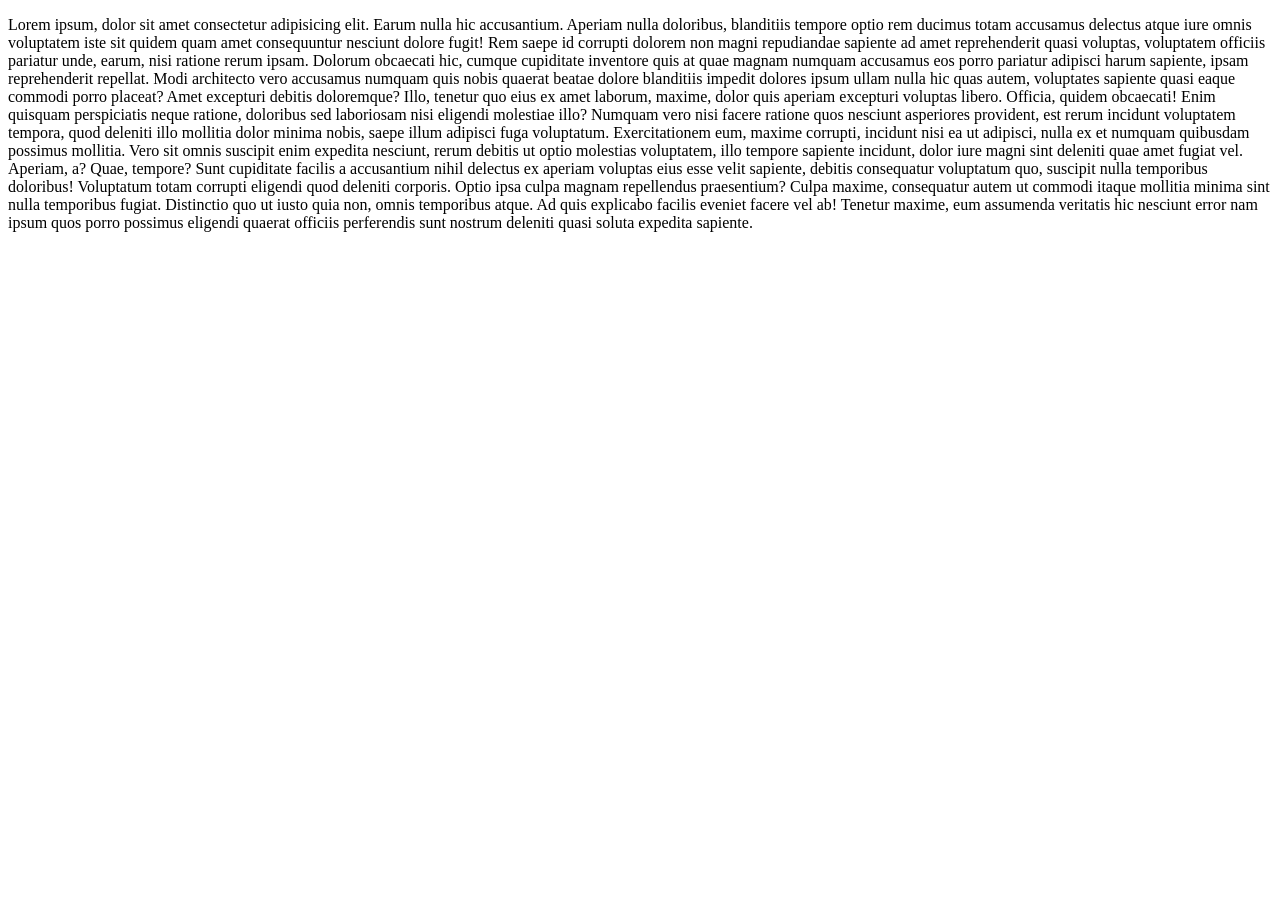
<file: application/index.html>
<!DOCTYPE html>
<html>
	<head>
		<title>403 Forbidden</title>
	</head>
	<body>
		<p>
			Lorem ipsum, dolor sit amet consectetur adipisicing elit. Earum nulla hic
			accusantium. Aperiam nulla doloribus, blanditiis tempore optio rem ducimus
			totam accusamus delectus atque iure omnis voluptatem iste sit quidem quam
			amet consequuntur nesciunt dolore fugit! Rem saepe id corrupti dolorem non
			magni repudiandae sapiente ad amet reprehenderit quasi voluptas,
			voluptatem officiis pariatur unde, earum, nisi ratione rerum ipsam.
			Dolorum obcaecati hic, cumque cupiditate inventore quis at quae magnam
			numquam accusamus eos porro pariatur adipisci harum sapiente, ipsam
			reprehenderit repellat. Modi architecto vero accusamus numquam quis nobis
			quaerat beatae dolore blanditiis impedit dolores ipsum ullam nulla hic
			quas autem, voluptates sapiente quasi eaque commodi porro placeat? Amet
			excepturi debitis doloremque? Illo, tenetur quo eius ex amet laborum,
			maxime, dolor quis aperiam excepturi voluptas libero. Officia, quidem
			obcaecati! Enim quisquam perspiciatis neque ratione, doloribus sed
			laboriosam nisi eligendi molestiae illo? Numquam vero nisi facere ratione
			quos nesciunt asperiores provident, est rerum incidunt voluptatem tempora,
			quod deleniti illo mollitia dolor minima nobis, saepe illum adipisci fuga
			voluptatum. Exercitationem eum, maxime corrupti, incidunt nisi ea ut
			adipisci, nulla ex et numquam quibusdam possimus mollitia. Vero sit omnis
			suscipit enim expedita nesciunt, rerum debitis ut optio molestias
			voluptatem, illo tempore sapiente incidunt, dolor iure magni sint deleniti
			quae amet fugiat vel. Aperiam, a? Quae, tempore? Sunt cupiditate facilis a
			accusantium nihil delectus ex aperiam voluptas eius esse velit sapiente,
			debitis consequatur voluptatum quo, suscipit nulla temporibus doloribus!
			Voluptatum totam corrupti eligendi quod deleniti corporis. Optio ipsa
			culpa magnam repellendus praesentium? Culpa maxime, consequatur autem ut
			commodi itaque mollitia minima sint nulla temporibus fugiat. Distinctio
			quo ut iusto quia non, omnis temporibus atque. Ad quis explicabo facilis
			eveniet facere vel ab! Tenetur maxime, eum assumenda veritatis hic
			nesciunt error nam ipsum quos porro possimus eligendi quaerat officiis
			perferendis sunt nostrum deleniti quasi soluta expedita sapiente.
		</p>
	</body>
</html>
</file>
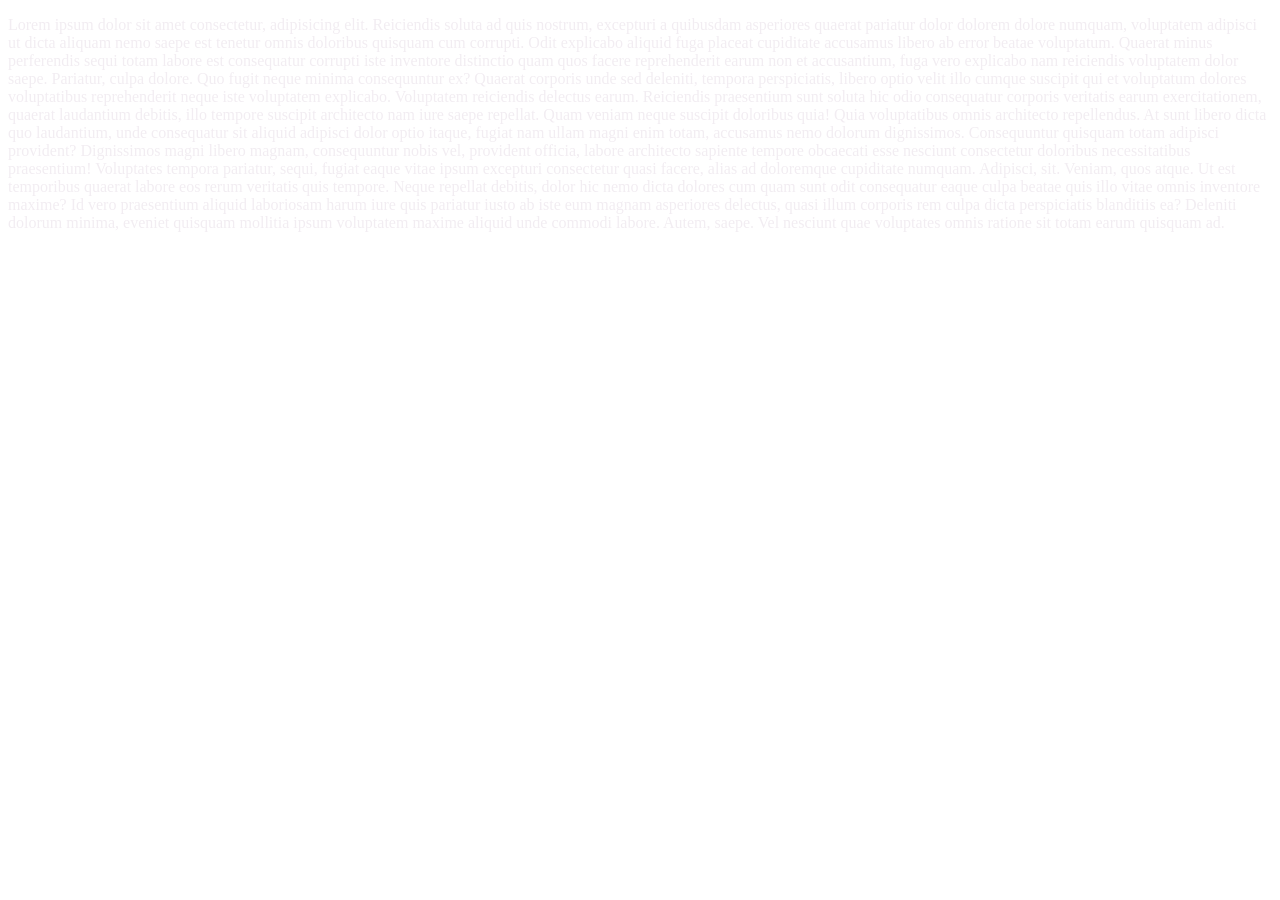
<file: application/models/index.html>
<!DOCTYPE html>
<html>
	<head>
		<title>403 Forbidden</title>
	</head>
	<style>
		p {
			color: rgb(242, 237, 242);
		}
	</style>
	<body>
		<p>
			Lorem ipsum dolor sit amet consectetur, adipisicing elit. Reiciendis
			soluta ad quis nostrum, excepturi a quibusdam asperiores quaerat pariatur
			dolor dolorem dolore numquam, voluptatem adipisci ut dicta aliquam nemo
			saepe est tenetur omnis doloribus quisquam cum corrupti. Odit explicabo
			aliquid fuga placeat cupiditate accusamus libero ab error beatae
			voluptatum. Quaerat minus perferendis sequi totam labore est consequatur
			corrupti iste inventore distinctio quam quos facere reprehenderit earum
			non et accusantium, fuga vero explicabo nam reiciendis voluptatem dolor
			saepe. Pariatur, culpa dolore. Quo fugit neque minima consequuntur ex?
			Quaerat corporis unde sed deleniti, tempora perspiciatis, libero optio
			velit illo cumque suscipit qui et voluptatum dolores voluptatibus
			reprehenderit neque iste voluptatem explicabo. Voluptatem reiciendis
			delectus earum. Reiciendis praesentium sunt soluta hic odio consequatur
			corporis veritatis earum exercitationem, quaerat laudantium debitis, illo
			tempore suscipit architecto nam iure saepe repellat. Quam veniam neque
			suscipit doloribus quia! Quia voluptatibus omnis architecto repellendus.
			At sunt libero dicta quo laudantium, unde consequatur sit aliquid adipisci
			dolor optio itaque, fugiat nam ullam magni enim totam, accusamus nemo
			dolorum dignissimos. Consequuntur quisquam totam adipisci provident?
			Dignissimos magni libero magnam, consequuntur nobis vel, provident
			officia, labore architecto sapiente tempore obcaecati esse nesciunt
			consectetur doloribus necessitatibus praesentium! Voluptates tempora
			pariatur, sequi, fugiat eaque vitae ipsum excepturi consectetur quasi
			facere, alias ad doloremque cupiditate numquam. Adipisci, sit. Veniam,
			quos atque. Ut est temporibus quaerat labore eos rerum veritatis quis
			tempore. Neque repellat debitis, dolor hic nemo dicta dolores cum quam
			sunt odit consequatur eaque culpa beatae quis illo vitae omnis inventore
			maxime? Id vero praesentium aliquid laboriosam harum iure quis pariatur
			iusto ab iste eum magnam asperiores delectus, quasi illum corporis rem
			culpa dicta perspiciatis blanditiis ea? Deleniti dolorum minima, eveniet
			quisquam mollitia ipsum voluptatem maxime aliquid unde commodi labore.
			Autem, saepe. Vel nesciunt quae voluptates omnis ratione sit totam earum
			quisquam ad.
		</p>
	</body>
</html>
</file>
